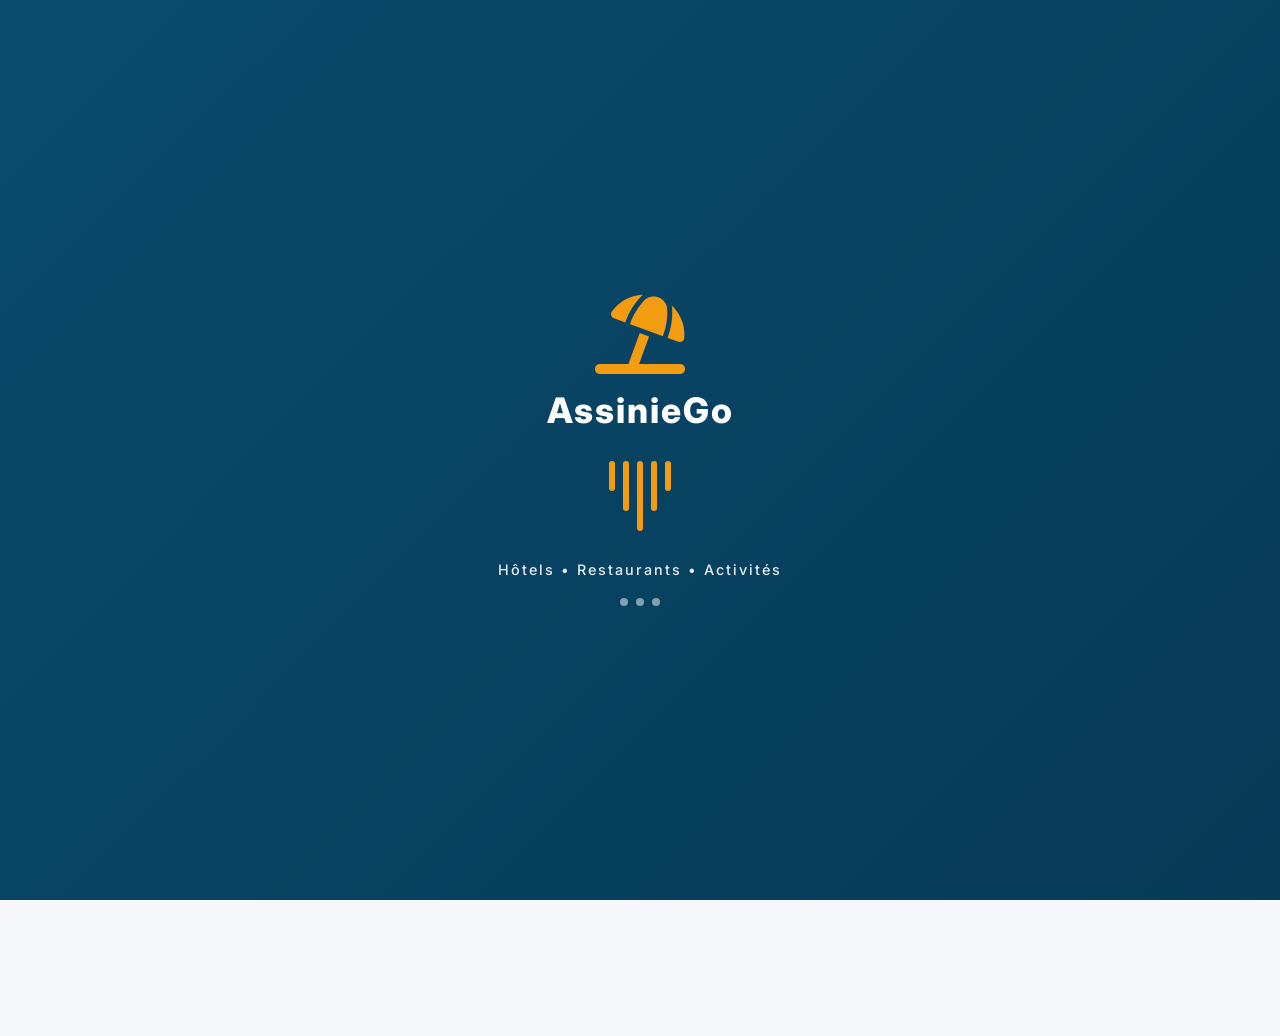
<file: index.html>
<!DOCTYPE html>
<html lang="fr">
<head>
    <meta charset="UTF-8">
    <meta name="viewport" content="width=device-width, initial-scale=1.0, viewport-fit=cover">
    <title>AssinieGo - Hôtels • Restaurants • Activités</title>
    <link href="https://fonts.googleapis.com/css2?family=Inter:wght@400;500;600;700;800&display=swap" rel="stylesheet">
    <link rel="stylesheet" href="https://cdnjs.cloudflare.com/ajax/libs/font-awesome/6.4.0/css/all.min.css">
    <style>
        * { margin: 0; padding: 0; box-sizing: border-box; }
        body { font-family: 'Inter', sans-serif; background: #f5f7fa; overflow-x: hidden; }
        
        /* ========== SPLASH SCREEN ANIMATION ========== */
        .splash-screen {
            position: fixed;
            top: 0;
            left: 0;
            width: 100%;
            height: 100%;
            background: linear-gradient(135deg, #0a4b6e, #063a57, #0a4b6e);
            background-size: 200% 200%;
            animation: gradientShift 1.5s ease;
            display: flex;
            align-items: center;
            justify-content: center;
            z-index: 9999;
            transition: opacity 0.8s cubic-bezier(0.4, 0, 0.2, 1);
        }
        
        @keyframes gradientShift {
            0% { background-position: 0% 50%; }
            50% { background-position: 100% 50%; }
            100% { background-position: 0% 50%; }
        }
        
        .splash-screen.hide {
            opacity: 0;
            pointer-events: none;
        }
        
        .splash-content {
            text-align: center;
            animation: fadeInUp 0.8s cubic-bezier(0.4, 0, 0.2, 1);
        }
        
        @keyframes fadeInUp {
            from {
                opacity: 0;
                transform: translateY(40px);
            }
            to {
                opacity: 1;
                transform: translateY(0);
            }
        }
        
        .splash-logo {
            margin-bottom: 30px;
        }
        
        .splash-logo i {
            font-size: 5rem;
            color: #f39c12;
            animation: floatLogo 1.2s ease-in-out infinite, pulseLogo 1.5s ease infinite;
            display: inline-block;
        }
        
        @keyframes floatLogo {
            0%, 100% { transform: translateY(0); }
            50% { transform: translateY(-15px); }
        }
        
        @keyframes pulseLogo {
            0%, 100% { text-shadow: 0 0 0 rgba(243, 156, 18, 0.7); }
            50% { text-shadow: 0 0 20px rgba(243, 156, 18, 0.9); }
        }
        
        .splash-logo span {
            display: block;
            font-size: 2.2rem;
            font-weight: 800;
            color: white;
            margin-top: 15px;
            letter-spacing: 2px;
            animation: fadeInText 0.8s ease 0.3s both;
        }
        
        @keyframes fadeInText {
            from {
                opacity: 0;
                letter-spacing: 5px;
            }
            to {
                opacity: 1;
                letter-spacing: 2px;
            }
        }
        
        .splash-wave {
            margin: 30px 0;
            display: flex;
            justify-content: center;
            gap: 8px;
        }
        
        .wave-bar {
            width: 6px;
            height: 40px;
            background: #f39c12;
            border-radius: 3px;
            animation: waveBar 1s ease-in-out infinite;
        }
        
        .wave-bar:nth-child(1) { animation-delay: 0s; height: 30px; }
        .wave-bar:nth-child(2) { animation-delay: 0.1s; height: 50px; }
        .wave-bar:nth-child(3) { animation-delay: 0.2s; height: 70px; }
        .wave-bar:nth-child(4) { animation-delay: 0.3s; height: 50px; }
        .wave-bar:nth-child(5) { animation-delay: 0.4s; height: 30px; }
        
        @keyframes waveBar {
            0%, 100% { transform: scaleY(0.6); opacity: 0.5; }
            50% { transform: scaleY(1); opacity: 1; }
        }
        
        .splash-text {
            color: rgba(255,255,255,0.9);
            font-size: 0.9rem;
            font-weight: 500;
            letter-spacing: 1px;
            animation: fadeInText 0.8s ease 0.6s both;
        }
        
        .splash-dots {
            display: flex;
            justify-content: center;
            gap: 8px;
            margin-top: 20px;
        }
        
        .dot {
            width: 8px;
            height: 8px;
            background: rgba(255,255,255,0.5);
            border-radius: 50%;
            animation: dotPulse 1s ease-in-out infinite;
        }
        
        .dot:nth-child(1) { animation-delay: 0s; }
        .dot:nth-child(2) { animation-delay: 0.2s; }
        .dot:nth-child(3) { animation-delay: 0.4s; }
        
        @keyframes dotPulse {
            0%, 100% { transform: scale(0.8); opacity: 0.5; }
            50% { transform: scale(1.2); opacity: 1; background: #f39c12; }
        }
        
        /* ========== MAIN APP ========== */
        .app-container {
            opacity: 0;
            transition: opacity 0.6s cubic-bezier(0.4, 0, 0.2, 1);
        }
        
        .app-container.visible {
            opacity: 1;
        }
        
        .header { background: linear-gradient(135deg, #0a4b6e, #063a57); color: white; padding: 30px 20px; text-align: center; animation: slideDown 0.5s ease; }
        @keyframes slideDown { from { transform: translateY(-30px); opacity: 0; } to { transform: translateY(0); opacity: 1; } }
        
        .header h1 { font-size: 1.8rem; margin-bottom: 5px; }
        .header h1 span { color: #f39c12; }
        .header p { opacity: 0.9; font-size: 0.9rem; }
        
        .stats { display: flex; justify-content: space-around; background: white; margin: 20px; padding: 15px; border-radius: 20px; box-shadow: 0 4px 12px rgba(0,0,0,0.08); animation: fadeInUp 0.5s ease 0.1s both; }
        .stat { text-align: center; }
        .stat-value { font-size: 1.5rem; font-weight: 800; color: #0a4b6e; }
        .stat-label { font-size: 0.7rem; color: #7f8c8d; }
        
        .section { padding: 0 20px; margin-bottom: 30px; }
        .section-title { font-size: 1.3rem; font-weight: 700; color: #0a4b6e; margin-bottom: 15px; display: flex; align-items: center; gap: 10px; }
        .section-title i { color: #f39c12; }
        
        .tabs { display: flex; gap: 10px; margin-bottom: 20px; background: white; padding: 8px; border-radius: 50px; }
        .tab { flex: 1; text-align: center; padding: 10px; border-radius: 40px; cursor: pointer; font-weight: 600; transition: all 0.3s; }
        .tab.active { background: linear-gradient(135deg, #f39c12, #e67e22); color: white; }
        
        .card { background: white; border-radius: 16px; overflow: hidden; margin-bottom: 15px; box-shadow: 0 2px 8px rgba(0,0,0,0.08); display: flex; cursor: pointer; transition: transform 0.2s, box-shadow 0.2s; animation: fadeInUp 0.5s ease; }
        .card:hover { transform: translateY(-4px); box-shadow: 0 8px 20px rgba(0,0,0,0.12); }
        .card:active { transform: scale(0.98); }
        .card-icon { width: 80px; background: linear-gradient(135deg, #f39c12, #e67e22); display: flex; align-items: center; justify-content: center; }
        .card-icon i { font-size: 2rem; color: white; }
        .card-content { flex: 1; padding: 15px; }
        .card-title { font-size: 1.1rem; font-weight: 700; color: #0a4b6e; margin-bottom: 4px; }
        .card-desc { font-size: 0.75rem; color: #7f8c8d; margin-bottom: 8px; }
        .card-price { font-size: 1.1rem; font-weight: 800; color: #f39c12; }
        .card-location { font-size: 0.7rem; color: #95a5a6; margin-top: 5px; }
        .card-rating { color: #f39c12; font-size: 0.8rem; margin-top: 5px; }
        
        .bottom-nav { position: fixed; bottom: 0; left: 0; right: 0; background: white; display: flex; justify-content: space-around; padding: 10px 0 15px; box-shadow: 0 -2px 10px rgba(0,0,0,0.1); z-index: 100; animation: slideUp 0.5s ease; }
        @keyframes slideUp { from { transform: translateY(100%); } to { transform: translateY(0); } }
        
        .nav-item { text-align: center; cursor: pointer; padding: 5px 15px; transition: transform 0.2s; }
        .nav-item:active { transform: scale(0.95); }
        .nav-item i { font-size: 1.3rem; color: #95a5a6; transition: color 0.2s; }
        .nav-item span { font-size: 0.7rem; color: #95a5a6; display: block; }
        .nav-item.active i, .nav-item.active span { color: #f39c12; }
        
        .form-group { margin-bottom: 15px; }
        .form-group label { display: block; margin-bottom: 5px; font-weight: 500; font-size: 0.85rem; color: #2c3e50; }
        .form-group input, .form-group select { width: 100%; padding: 12px; border: 2px solid #e0e0e0; border-radius: 12px; font-size: 0.9rem; transition: border-color 0.2s; }
        .form-group input:focus { outline: none; border-color: #f39c12; }
        .btn { width: 100%; padding: 14px; background: linear-gradient(135deg, #f39c12, #e67e22); color: white; border: none; border-radius: 50px; font-weight: 600; font-size: 1rem; cursor: pointer; margin-top: 10px; transition: transform 0.2s, box-shadow 0.2s; }
        .btn:active { transform: scale(0.98); }
        .empty { text-align: center; padding: 40px; color: #95a5a6; }
        .booking-card { background: white; border-radius: 12px; padding: 15px; margin-bottom: 10px; box-shadow: 0 2px 8px rgba(0,0,0,0.08); animation: fadeInUp 0.3s ease; }
        .hide { display: none; }
        .type-badge { display: inline-block; padding: 2px 8px; border-radius: 20px; font-size: 0.7rem; margin-bottom: 5px; }
        .type-activity { background: #e3f2fd; color: #0a4b6e; }
        .type-restaurant { background: #fff3e0; color: #e67e22; }
        .type-hotel { background: #e8f5e9; color: #27ae60; }
        
        @keyframes fadeInUp {
            from { opacity: 0; transform: translateY(20px); }
            to { opacity: 1; transform: translateY(0); }
        }
    </style>
</head>
<body>

<!-- SPLASH SCREEN -->
<div id="splash" class="splash-screen">
    <div class="splash-content">
        <div class="splash-logo">
            <i class="fas fa-umbrella-beach"></i>
            <span>AssinieGo</span>
        </div>
        <div class="splash-wave">
            <div class="wave-bar"></div>
            <div class="wave-bar"></div>
            <div class="wave-bar"></div>
            <div class="wave-bar"></div>
            <div class="wave-bar"></div>
        </div>
        <div class="splash-text">Hôtels • Restaurants • Activités</div>
        <div class="splash-dots">
            <div class="dot"></div>
            <div class="dot"></div>
            <div class="dot"></div>
        </div>
    </div>
</div>

<!-- MAIN APP -->
<div id="app" class="app-container">
    <!-- Page Accueil -->
    <div id="home-page">
        <div class="header">
            <h1>Bienvenue sur<br><span>AssinieGo</span></h1>
            <p>Hôtels • Restaurants • Activités</p>
        </div>
        <div class="stats" id="stats"></div>
        <div class="section">
            <div class="section-title"><i class="fas fa-fire"></i> Populaires</div>
            <div id="popular-list"></div>
        </div>
    </div>

    <!-- Page Découvrir -->
    <div id="activities-page" class="hide">
        <div class="header">
            <h1>🏄 <span>Découvrir Assinie</span></h1>
            <p>Activités • Restaurants • Hôtels</p>
        </div>
        <div class="section">
            <div class="tabs" id="category-tabs">
                <div class="tab active" data-cat="all">Tous</div>
                <div class="tab" data-cat="activity">🏄 Activités</div>
                <div class="tab" data-cat="restaurant">🍽️ Restaurants</div>
                <div class="tab" data-cat="hotel">🏨 Hôtels</div>
            </div>
            <div id="all-list"></div>
        </div>
    </div>

    <!-- Page Réservation -->
    <div id="booking-page" class="hide">
        <div class="header">
            <h1>📝 <span>Réservation</span></h1>
            <p>Remplissez le formulaire</p>
        </div>
        <div class="section">
            <div id="booking-form"></div>
        </div>
    </div>

    <!-- Page Profil -->
    <div id="profile-page" class="hide">
        <div class="header">
            <h1>👤 <span>Mon profil</span></h1>
            <p>Mes réservations</p>
        </div>
        <div class="section">
            <div id="bookings-list"></div>
        </div>
    </div>

    <!-- Bottom Navigation -->
    <div class="bottom-nav">
        <div class="nav-item active" data-page="home"><i class="fas fa-home"></i><span>Accueil</span></div>
        <div class="nav-item" data-page="activities"><i class="fas fa-compass"></i><span>Découvrir</span></div>
        <div class="nav-item" data-page="booking"><i class="fas fa-calendar-alt"></i><span>Réserver</span></div>
        <div class="nav-item" data-page="profile"><i class="fas fa-user"></i><span>Profil</span></div>
    </div>
</div>

<script>
    // ========== DONNÉES ==========
    const items = [
        { id: 1, name: "Jet-Ski Extrême", desc: "Sensation forte sur l'océan", price: 25000, type: "activity", icon: "fa-water", location: "Plage de La Passe", rating: 4.8 },
        { id: 2, name: "Quad Aventure", desc: "Explorez les 17 km de sable blanc", price: 35000, type: "activity", icon: "fa-motorcycle", location: "Plage d'Assinie", rating: 4.9 },
        { id: 3, name: "Bateau VIP", desc: "Croisière privée sur la lagune", price: 150000, type: "activity", icon: "fa-ship", location: "Lagune Aby", rating: 5.0 },
        { id: 4, name: "Pêche Traditionnelle", desc: "Techniques de pêche locales", price: 15000, type: "activity", icon: "fa-fish", location: "Village de pêcheurs", rating: 4.5 },
        { id: 5, name: "Parc National", desc: "Découverte des îles Ehotilé", price: 10000, type: "activity", icon: "fa-tree", location: "Îles Ehotilé", rating: 4.7 },
        { id: 6, name: "Coucher de Soleil", desc: "Moment magique à La Passe", price: 8000, type: "activity", icon: "fa-sun", location: "La Passe", rating: 4.9 },
        { id: 7, name: "La Plage Gourmande", desc: "Cuisine locale et fruits de mer", price: 5000, type: "restaurant", icon: "fa-utensils", location: "Plage d'Assinie", rating: 4.6 },
        { id: 8, name: "Chez Fatou", desc: "Poisson frais et attiéké", price: 3500, type: "restaurant", icon: "fa-fish", location: "Village", rating: 4.4 },
        { id: 9, name: "Le Nautique", desc: "Restaurant gastronomique vue mer", price: 12000, type: "restaurant", icon: "fa-champagne-glasses", location: "Bord de mer", rating: 4.9 },
        { id: 10, name: "La Lagune", desc: "Spécialités ivoiriennes", price: 8000, type: "restaurant", icon: "fa-leaf", location: "Bord de lagune", rating: 4.5 },
        { id: 11, name: "L'Écrin d'Assinie", desc: "Villas de luxe avec piscine", price: 85000, type: "hotel", icon: "fa-hotel", location: "Plage privée", rating: 4.9 },
        { id: 12, name: "Le Paradis Blanc", desc: "Bungalows pieds dans l'eau", price: 65000, type: "hotel", icon: "fa-umbrella-beach", location: "Face à l'océan", rating: 4.7 },
        { id: 13, name: "Villa Assinie", desc: "Chambres confortables, jardin tropical", price: 35000, type: "hotel", icon: "fa-tree", location: "Centre ville", rating: 4.3 }
    ];
    
    let bookings = [];
    let selectedItem = items[0];
    let currentFilter = "all";
    
    try {
        const saved = localStorage.getItem('assiniego_bookings');
        if (saved) bookings = JSON.parse(saved);
    } catch(e) {}
    
    function saveBookings() { localStorage.setItem('assiniego_bookings', JSON.stringify(bookings)); }
    
    function updateStats() {
        const statsDiv = document.getElementById('stats');
        if (statsDiv) {
            statsDiv.innerHTML = `
                <div class="stat"><div class="stat-value">${bookings.length}</div><div class="stat-label">Réservations</div></div>
                <div class="stat"><div class="stat-value">${items.filter(i => i.type === 'activity').length}</div><div class="stat-label">Activités</div></div>
                <div class="stat"><div class="stat-value">${items.filter(i => i.type === 'restaurant').length}</div><div class="stat-label">Restos</div></div>
                <div class="stat"><div class="stat-value">${items.filter(i => i.type === 'hotel').length}</div><div class="stat-label">Hôtels</div></div>
            `;
        }
    }
    
    function getTypeBadge(type) {
        if (type === 'activity') return '<span class="type-badge type-activity">🏄 Activité</span>';
        if (type === 'restaurant') return '<span class="type-badge type-restaurant">🍽️ Restaurant</span>';
        return '<span class="type-badge type-hotel">🏨 Hôtel</span>';
    }
    
    function renderCard(item) {
        return `
            <div class="card" onclick="selectItem(${item.id})">
                <div class="card-icon"><i class="fas ${item.icon}"></i></div>
                <div class="card-content">
                    ${getTypeBadge(item.type)}
                    <div class="card-title">${item.name}</div>
                    <div class="card-desc">${item.desc}</div>
                    <div class="card-price">${item.price.toLocaleString()} FCFA <small>/${item.type === 'hotel' ? 'nuit' : item.type === 'restaurant' ? 'menu' : 'pers'}</small></div>
                    <div class="card-location"><i class="fas fa-map-marker-alt"></i> ${item.location}</div>
                    <div class="card-rating">${'★'.repeat(Math.floor(item.rating))} ${item.rating}</div>
                </div>
            </div>
        `;
    }
    
    function showPopular() {
        const container = document.getElementById('popular-list');
        if (container) {
            const popular = items.filter(i => i.rating >= 4.7).slice(0, 4);
            container.innerHTML = popular.map(i => renderCard(i)).join('');
        }
    }
    
    function showAllItems() {
        const container = document.getElementById('all-list');
        if (container) {
            let filtered = currentFilter === 'all' ? items : items.filter(i => i.type === currentFilter);
            container.innerHTML = filtered.map(i => renderCard(i)).join('');
        }
    }
    
    function setupTabs() {
        document.querySelectorAll('#category-tabs .tab').forEach(tab => {
            tab.addEventListener('click', function() {
                document.querySelectorAll('#category-tabs .tab').forEach(t => t.classList.remove('active'));
                this.classList.add('active');
                currentFilter = this.dataset.cat;
                showAllItems();
            });
        });
    }
    
    function showBookingForm() {
        const container = document.getElementById('booking-form');
        if (container) {
            const typeText = selectedItem.type === 'hotel' ? 'nuit' : (selectedItem.type === 'restaurant' ? 'menu' : 'personne');
            container.innerHTML = `
                <div class="card" style="margin-bottom: 20px;">
                    <div class="card-content">
                        ${getTypeBadge(selectedItem.type)}
                        <div class="card-title">${selectedItem.name}</div>
                        <div class="card-desc">${selectedItem.desc}</div>
                        <div class="card-price">${selectedItem.price.toLocaleString()} FCFA / ${typeText}</div>
                        <div class="card-location"><i class="fas fa-map-marker-alt"></i> ${selectedItem.location}</div>
                    </div>
                </div>
                <div class="form-group"><label>📅 Date</label><input type="date" id="booking-date"></div>
                <div class="form-group"><label>👥 ${selectedItem.type === 'hotel' ? 'Nombre de chambres' : (selectedItem.type === 'restaurant' ? 'Nombre de couverts' : 'Nombre de personnes')}</label><input type="number" id="booking-people" value="1" min="1"></div>
                <div class="form-group"><label>👤 Votre nom</label><input type="text" id="booking-name" placeholder="Nom complet"></div>
                <div class="form-group"><label>📱 Téléphone</label><input type="tel" id="booking-phone" placeholder="05 XX XX XX XX"></div>
                <button class="btn" onclick="confirmBooking()">✅ Réserver maintenant</button>
            `;
        }
    }
    
    function confirmBooking() {
        const date = document.getElementById('booking-date')?.value;
        const quantity = parseInt(document.getElementById('booking-people')?.value || 1);
        const name = document.getElementById('booking-name')?.value;
        const phone = document.getElementById('booking-phone')?.value;
        
        if (!date || !name || !phone) { alert('Veuillez remplir tous les champs'); return; }
        
        const total = selectedItem.price * quantity;
        const booking = { id: Date.now(), itemId: selectedItem.id, itemName: selectedItem.name, itemType: selectedItem.type, date, quantity, totalPrice: total, name, phone };
        bookings.unshift(booking);
        saveBookings();
        alert(`✅ Réservation confirmée !\n\n${selectedItem.name}\n${date}\n${quantity} ${selectedItem.type === 'hotel' ? 'chambre(s)' : (selectedItem.type === 'restaurant' ? 'couverts' : 'personne(s)')}\n${total.toLocaleString()} FCFA`);
        navigateTo('profile');
        updateStats();
        showBookings();
    }
    
    function showBookings() {
        const container = document.getElementById('bookings-list');
        if (container) {
            if (bookings.length === 0) {
                container.innerHTML = `<div class="empty"><i class="fas fa-calendar-alt" style="font-size: 3rem; margin-bottom: 10px;"></i><p>Aucune réservation</p><button class="btn" style="margin-top: 20px;" onclick="navigateTo('activities')">Découvrir maintenant</button></div>`;
            } else {
                container.innerHTML = bookings.map(b => {
                    let typeIcon = b.itemType === 'hotel' ? '🏨' : (b.itemType === 'restaurant' ? '🍽️' : '🏄');
                    let unitText = b.itemType === 'hotel' ? 'chambre(s)' : (b.itemType === 'restaurant' ? 'couverts' : 'pers');
                    return `<div class="booking-card"><div style="font-weight: 700; color: #0a4b6e;">${typeIcon} ${b.itemName}</div><div style="font-size: 0.85rem; margin: 5px 0;">📅 ${b.date} | 👥 ${b.quantity} ${unitText}</div><div style="font-weight: 800; color: #f39c12;">${b.totalPrice.toLocaleString()} FCFA</div><div style="font-size: 0.7rem; color: #95a5a6; margin-top: 5px;">${b.name}</div></div>`;
                }).join('');
            }
        }
    }
    
    function navigateTo(page) {
        document.getElementById('home-page').classList.add('hide');
        document.getElementById('activities-page').classList.add('hide');
        document.getElementById('booking-page').classList.add('hide');
        document.getElementById('profile-page').classList.add('hide');
        document.getElementById(`${page}-page`).classList.remove('hide');
        document.querySelectorAll('.nav-item').forEach(item => { item.classList.remove('active'); if (item.dataset.page === page) item.classList.add('active'); });
        if (page === 'home') { updateStats(); showPopular(); }
        else if (page === 'activities') { setupTabs(); showAllItems(); }
        else if (page === 'booking') { showBookingForm(); }
        else if (page === 'profile') { showBookings(); }
    }
    
    function selectItem(id) { selectedItem = items.find(i => i.id === id); navigateTo('booking'); }
    
    // SPLASH SCREEN + INIT
    setTimeout(() => {
        const splash = document.getElementById('splash');
        splash.classList.add('hide');
        setTimeout(() => {
            document.getElementById('app').classList.add('visible');
        }, 100);
    }, 2500);
    
    document.querySelectorAll('.nav-item').forEach(item => { item.addEventListener('click', () => navigateTo(item.dataset.page)); });
    
    updateStats();
    showPopular();
    
    window.navigateTo = navigateTo;
    window.selectItem = selectItem;
    window.confirmBooking = confirmBooking;
</script>

</body>
</html>
</file>
